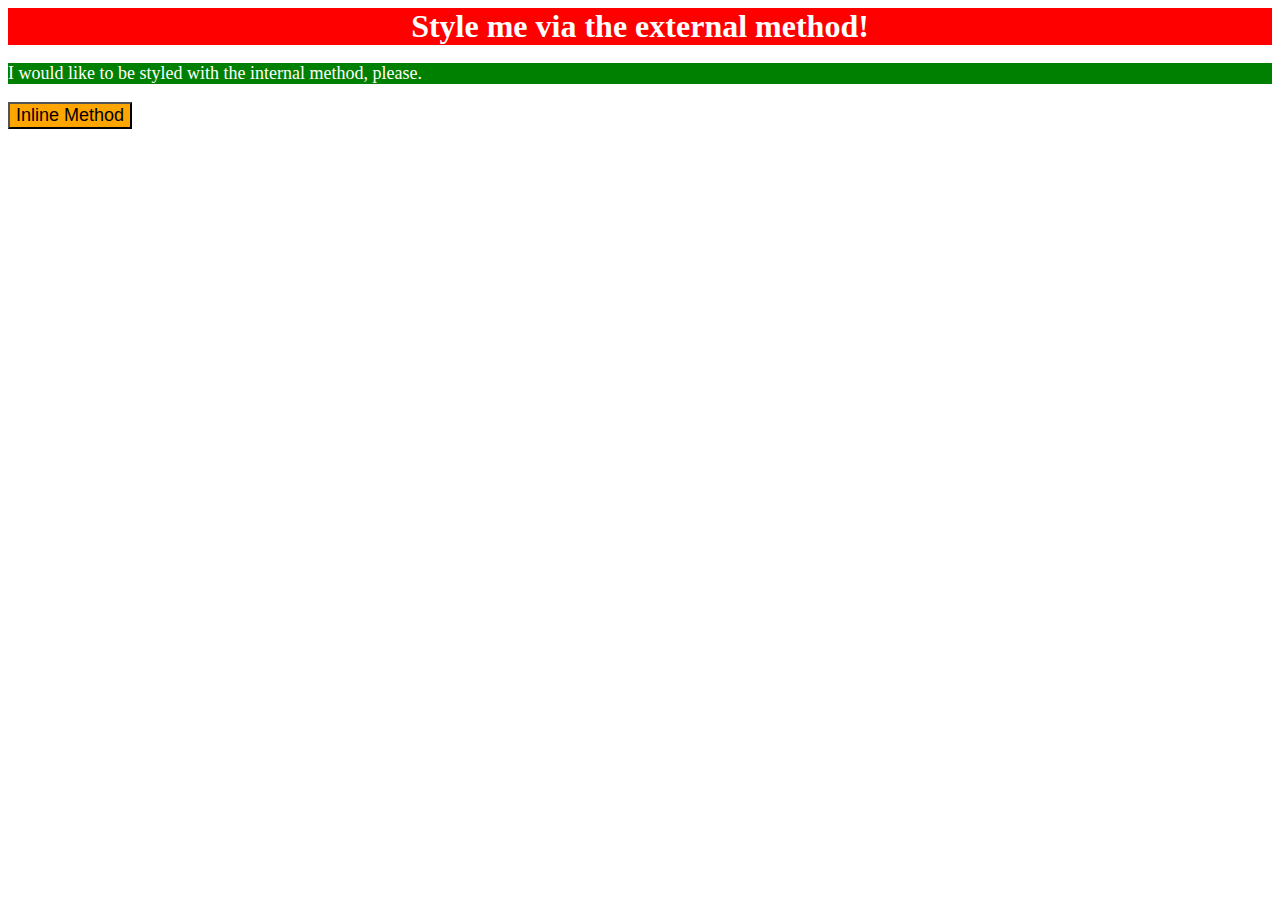
<file: foundations/intro-to-css/01-css-methods/index.html>
<!DOCTYPE html>
<html lang="en">
  <head>
    <meta charset="UTF-8">
    <meta http-equiv="X-UA-Compatible" content="IE=edge">
    <meta name="viewport" content="width=device-width, initial-scale=1.0">
    <title>Methods for Adding CSS</title>
    <link rel="stylesheet" href="styles.css">
    <style>
      p {
        background-color: green;
        color: white;
        font-size: 18px;
      }
    </style>
  </head>
  <body>
    <div>Style me via the external method!</div>
    <p>I would like to be styled with the internal method, please.</p>
    <button style="background-color: orange; font-size: 18px">Inline Method</button>
  </body>
</html>
</file>
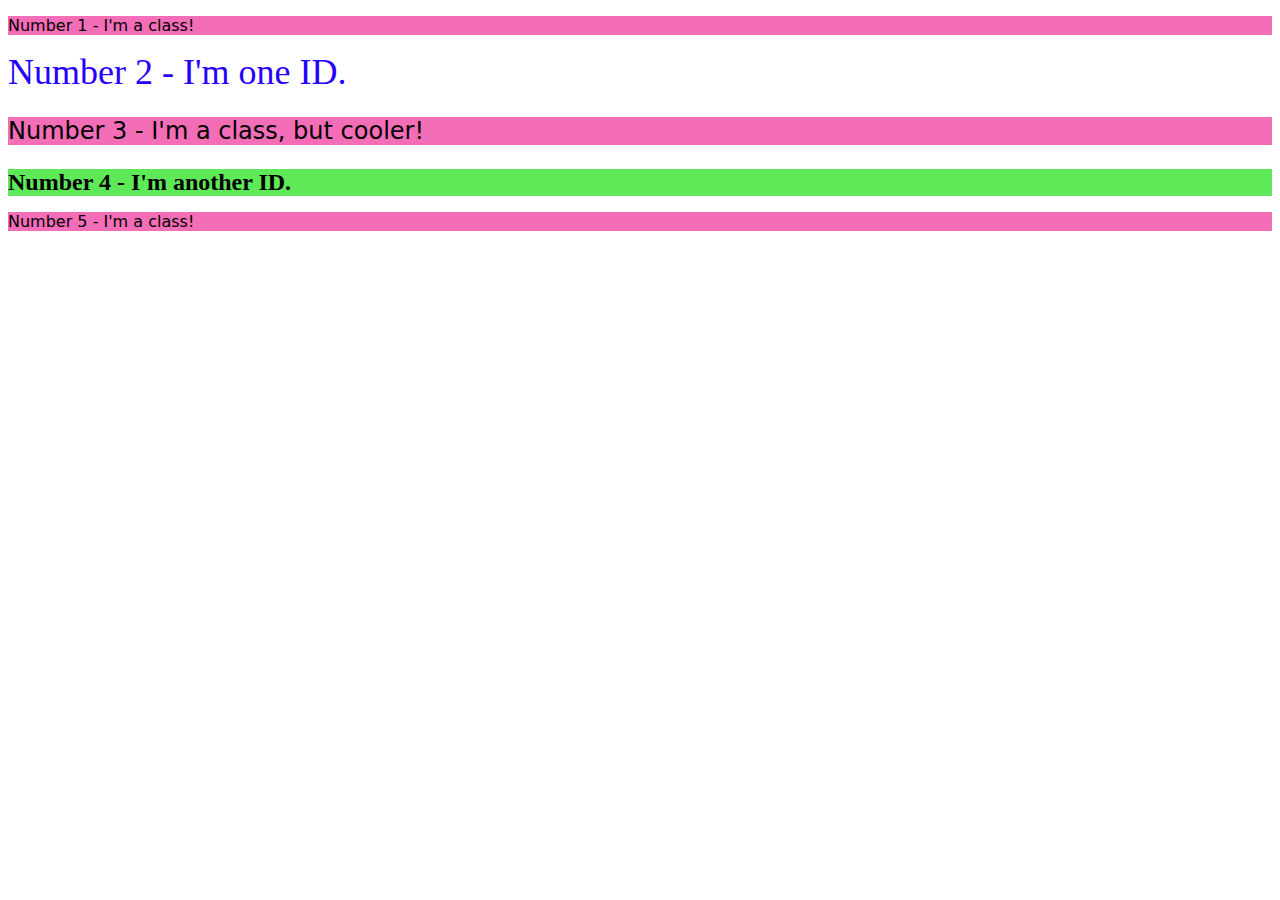
<file: foundations/intro-to-css/02-class-id-selectors/index.html>
<!DOCTYPE html>
<html lang="en">
  <head>
    <meta charset="UTF-8">
    <meta http-equiv="X-UA-Compatible" content="IE=edge">
    <meta name="viewport" content="width=device-width, initial-scale=1.0">
    <title>Class and ID Selectors</title>
    <link rel="stylesheet" href="style.css">
  </head>
  <body>
    <p class="odd-number">Number 1 - I'm a class!</p>
    <div id="number-two">Number 2 - I'm one ID.</div>
    <p class="odd-number bigger-size">Number 3 - I'm a class, but cooler!</p>
    <div id="number-four" class="bigger-size">Number 4 - I'm another ID.</div>
    <p class="odd-number">Number 5 - I'm a class!</p>
  </body>
</html>
</file>
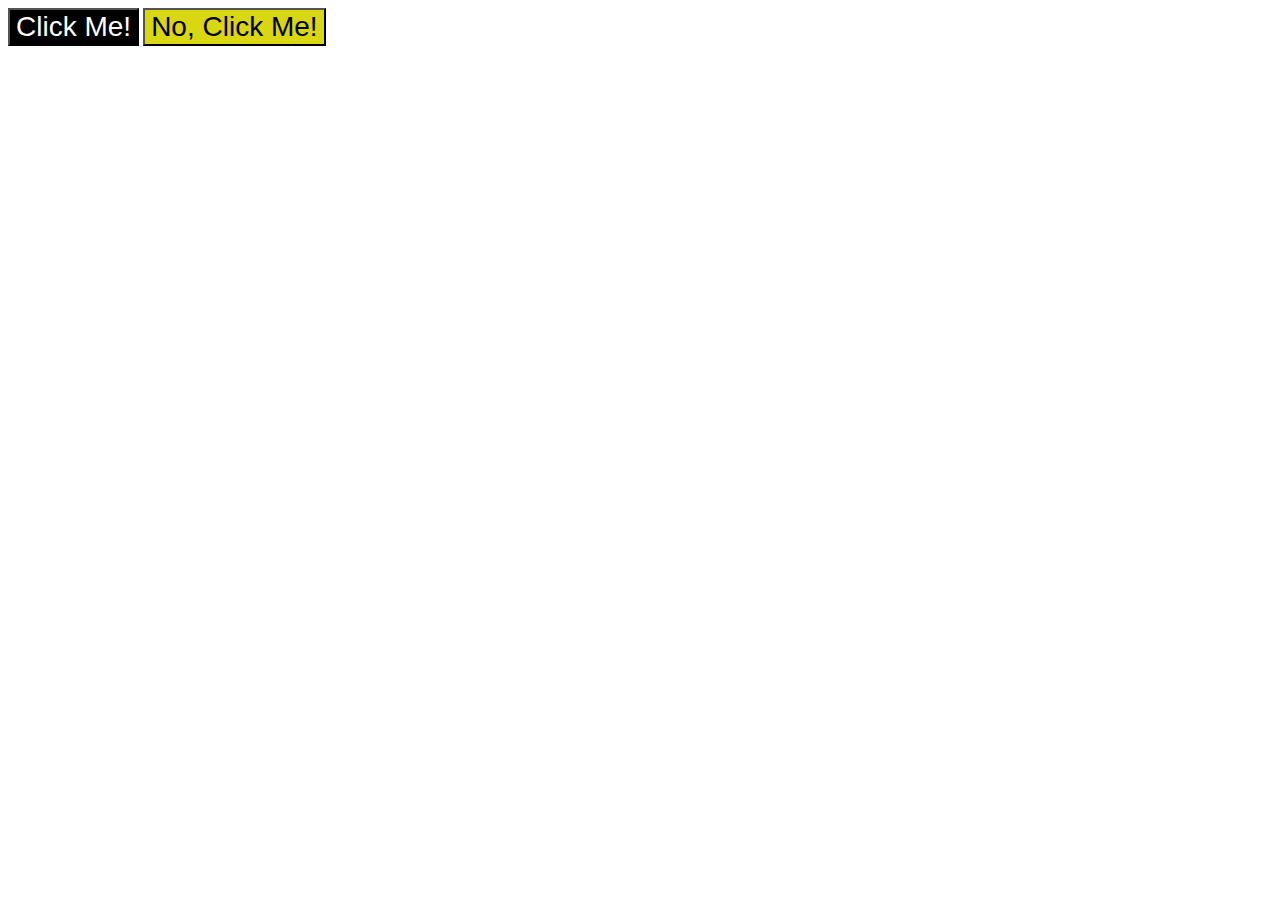
<file: foundations/intro-to-css/03-grouping-selectors/index.html>
<!DOCTYPE html>
<html lang="en">
  <head>
    <meta charset="UTF-8">
    <meta http-equiv="X-UA-Compatible" content="IE=edge">
    <meta name="viewport" content="width=device-width, initial-scale=1.0">
    <title>Grouping Selectors</title>
    <link rel="stylesheet" href="style.css">
  </head>
  <body>
    <button class="first-button">Click Me!</button>
    <button class="second-button">No, Click Me!</button>
  </body>
</html>
</file>
<file: foundations/intro-to-css/01-css-methods/styles.css>
div {
    background-color: red;
    color: white;
    font-size: 32px;
    text-align: center;
    font-weight: 800;
}
</file>
<file: foundations/intro-to-css/02-class-id-selectors/style.css>
.odd-number {
    background-color: #f36db7;
    font-family: Verdana, 'DejaVu Sans', sans-serif;
}
#number-two {
    color: #2600ff; 
    font-size: 36px;
}
.bigger-size {
    font-size: 24px
}
#number-four {
    background-color: #5de958;
    font-weight: bold;
}
</file>
<file: foundations/intro-to-css/03-grouping-selectors/style.css>
.first-button {
    background-color: hsl(0, 0%, 0%);
    color: hsl(0, 0%, 100%);
}
.second-button {
    background-color: hsl(59, 85%, 46%);
}
.first-button,
.second-button {
    font-family: Helvetica, 'Times New Roman', sans-serif;
    font-size: 28px;
}
</file>
